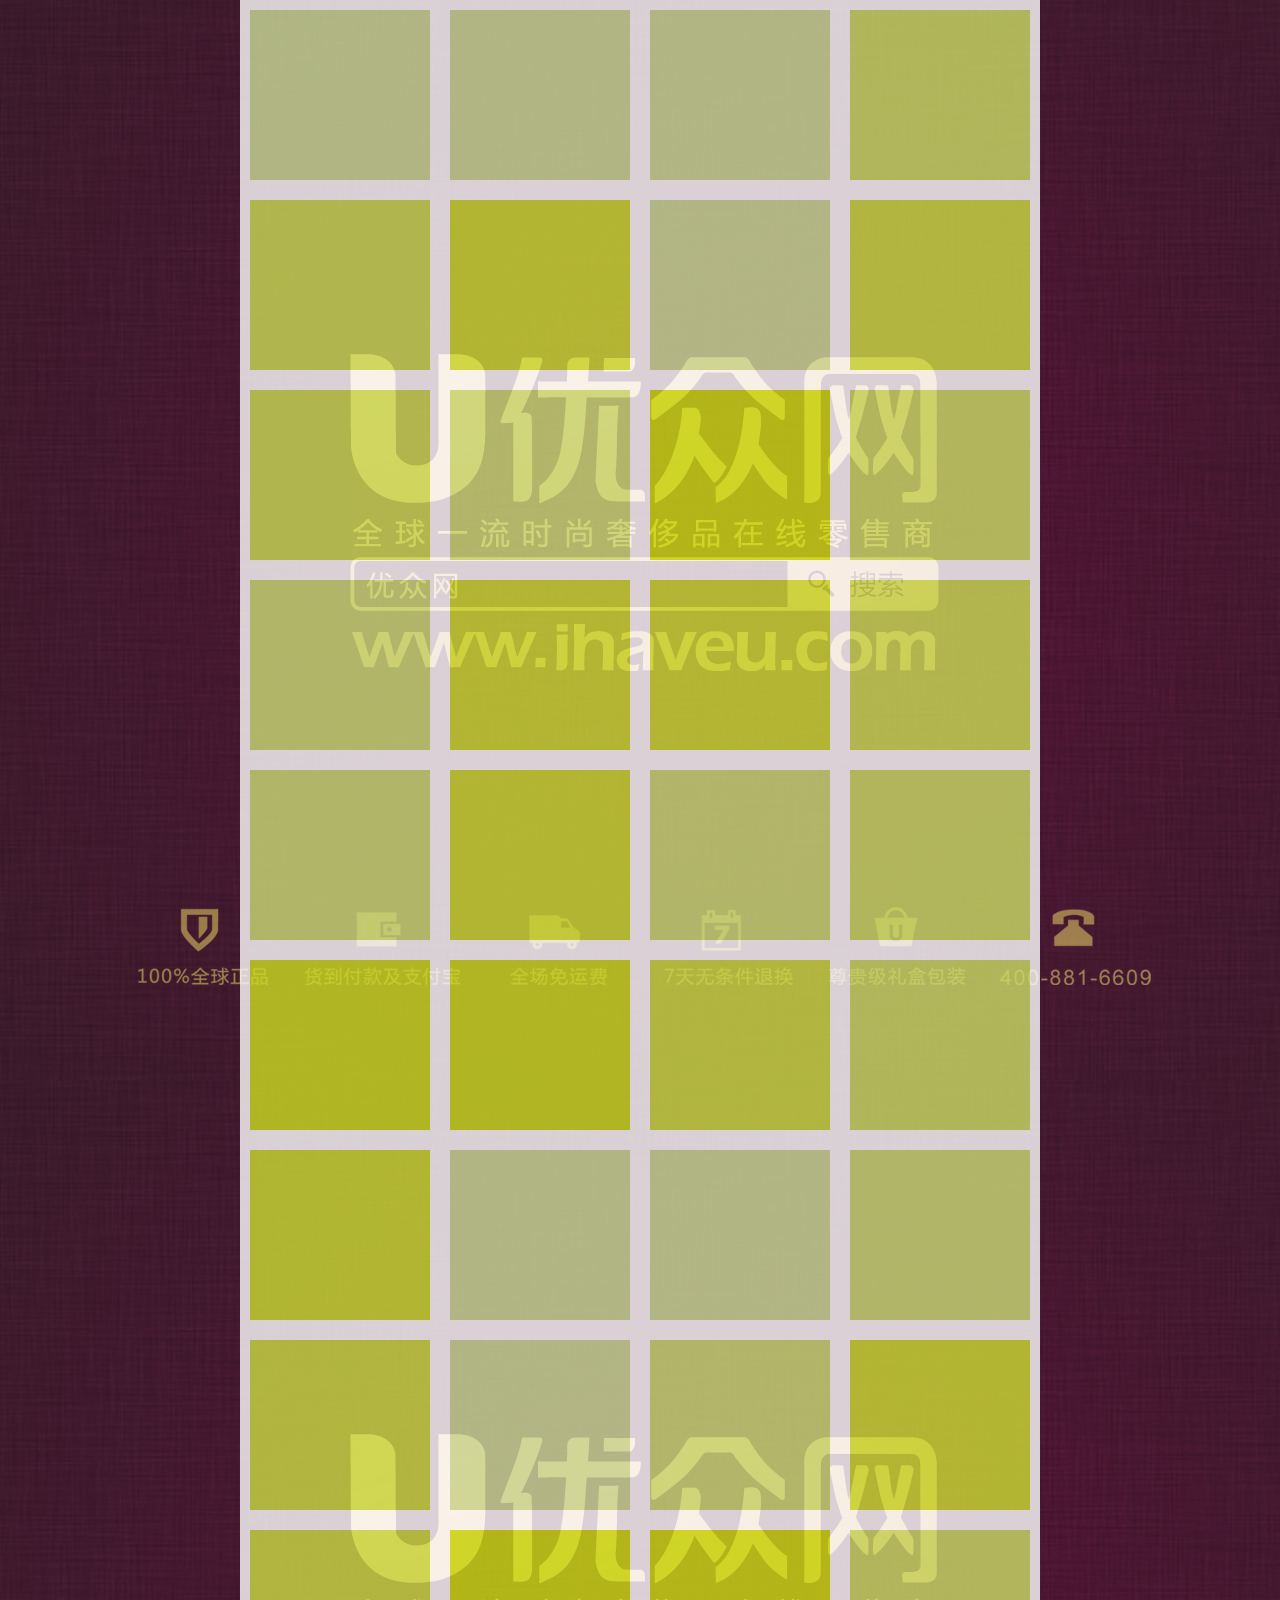
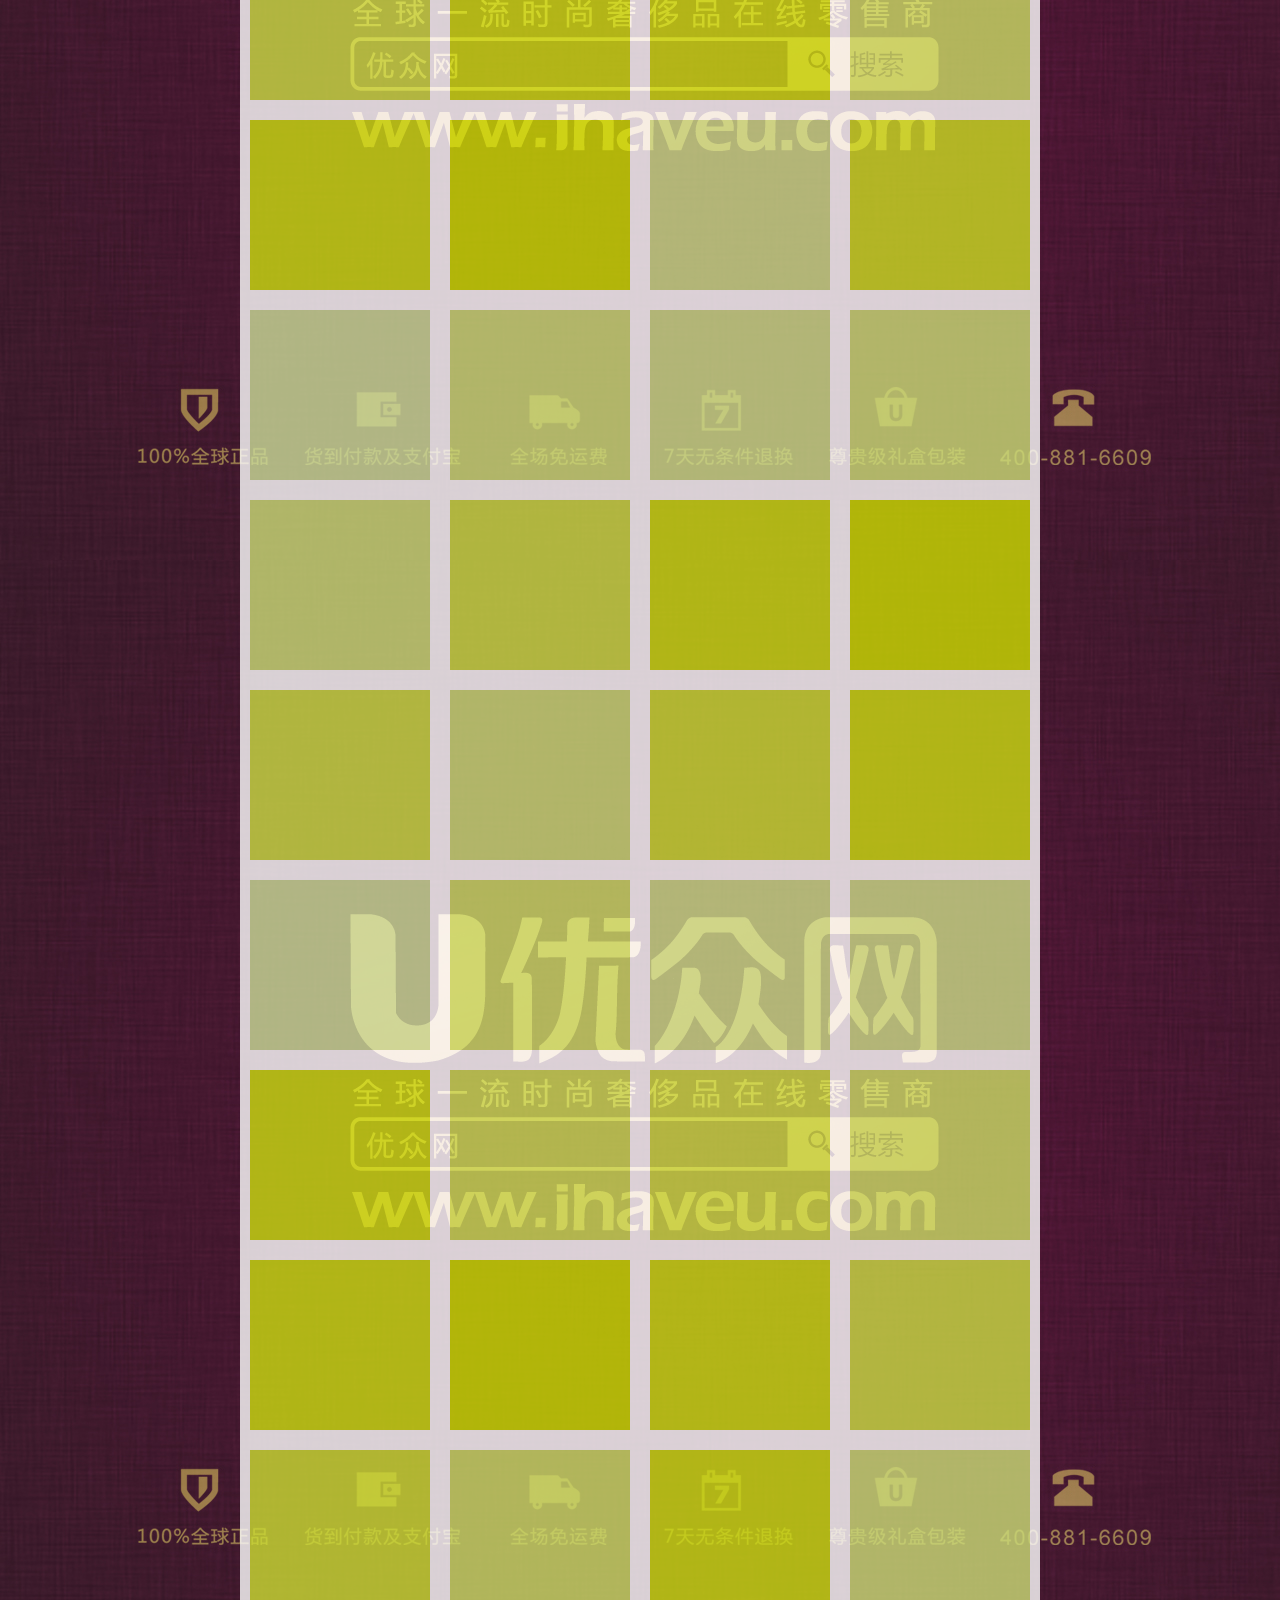
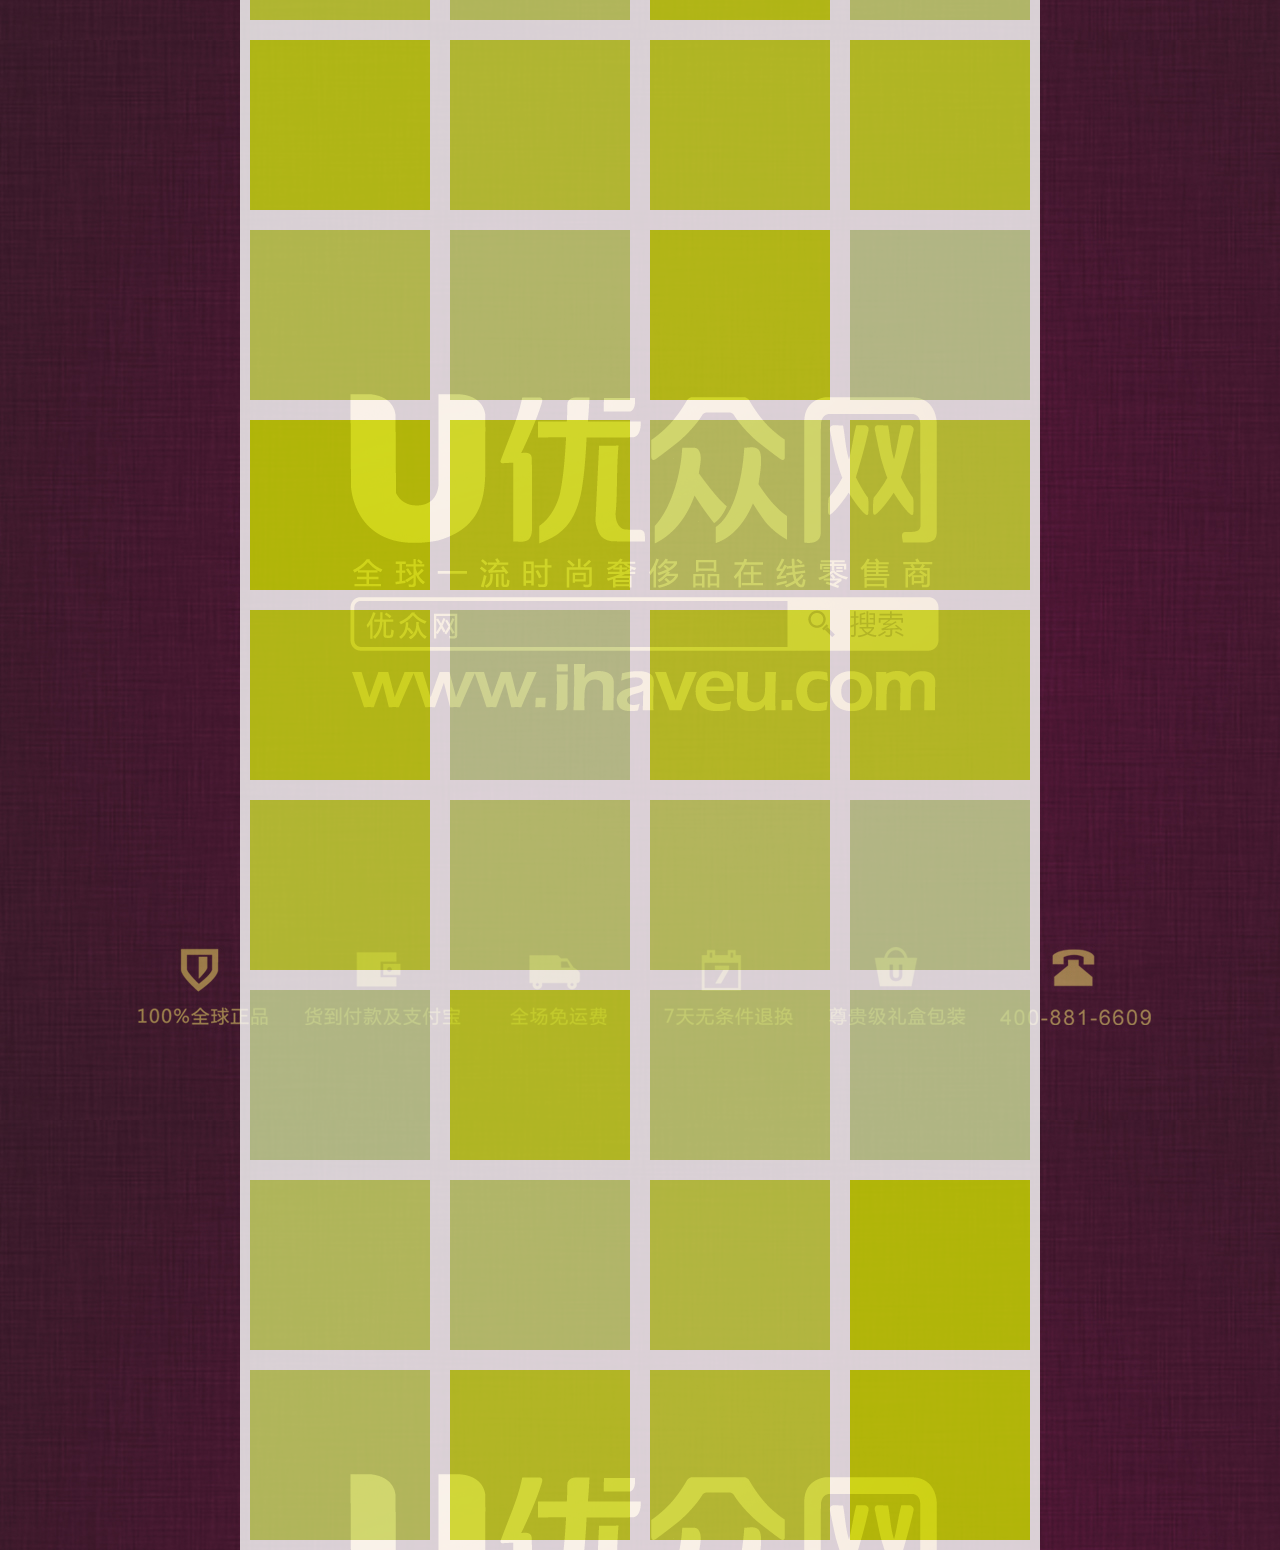
<file: test/index.html>
<!doctype html>
<html>
<head>
	<meta http-equiv="Content-Type" content="text/html; charset=utf-8">
	<link rel="stylesheet" type="text/css" href="./main.css">
</head>
<body>
	<div class="wrap">
		<div style="clear:both"></div>
	</div>
	<script src="http://code.jquery.com/jquery-1.11.0.min.js"></script>
	<script src="../background.min.js"></script>
	<script src="./main.js"></script>
</body>
	
</html>
</file>
<file: test/main.css>
html, body, div, span, applet, object, iframe,
h1, h2, h3, h4, h5, h6, p, blockquote, pre,
a, abbr, acronym, address, big, cite, code,
del, dfn, em, img, ins, kbd, q, s, samp,
small, strike, strong, sub, sup, tt, var,
b, u, i, center,
dl, dt, dd, ol, ul, li,
fieldset, form, label, legend,
table, caption, tbody, tfoot, thead, tr, th, td,
article, aside, canvas, details, embed, 
figure, figcaption, footer, header, hgroup, 
menu, nav, output, ruby, section, summary,
time, mark, audio, video {
	margin: 0;
	padding: 0;
	border: 0;
	font-size: 100%;
	font: inherit;
	vertical-align: baseline;
}
/* HTML5 display-role reset for older browsers */
article, aside, details, figcaption, figure, 
footer, header, hgroup, menu, nav, section {
	display: block;
}
body {
	line-height: 1;
}
ol, ul {
	list-style: none;
}
blockquote, q {
	quotes: none;
}
blockquote:before, blockquote:after,
q:before, q:after {
	content: '';
	content: none;
}
table {
	border-collapse: collapse;
	border-spacing: 0;
}

body
{	
	background-image : url(./ihaveu.jpg);
	background-position : center 0%;
}
.wrap
{
	background-color : #fff;
	height : 100%;
	width : 800px;
	margin:0 auto;
	opacity: 0.8
}
</file>
